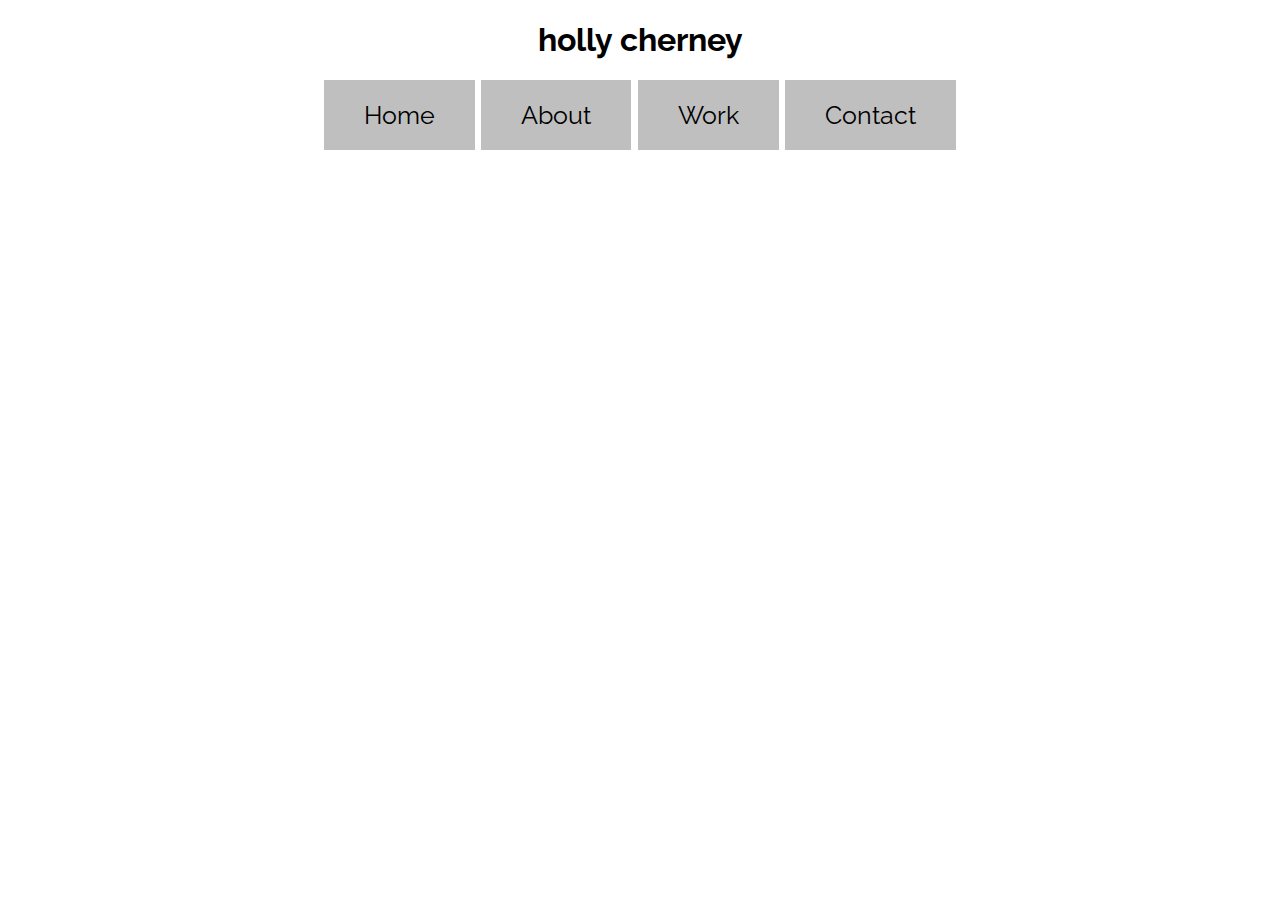
<file: work.html>
<!DOCTYPE html>

<html>

<head lang="en">

<meta charset="UTF-8">

<title>holly cherney</title>

<link rel="stylesheet" type="text/css" href="style.css">

</head>
<link href='https://fonts.googleapis.com/css?family=Raleway' rel='stylesheet' type='text/css'>
<body>

<center><h1>holly cherney</h1>
  <ul id=nav>
  <li><a href="http://hollycherney.github.io/">Home</a></li>
  <li><a href="http://hollycherney.github.io/about.html">About</a></li>
  <li><a href="http://hollycherney.github.io/work.html">Work</a></li>
  <li><a href="http://hollycherney.github.io/contact">Contact</a></li>
</ul>

</body>

</html>
</file>
<file: style.css>
h1 {
  font-family: 'Raleway', sans-serif;
}

table {
  font-family: 'Raleway', sans-serif;
  
}

@font-face {
    font-family: 'si';
    src: url('hollycherney.github.io/socicon.eot');
    src: url('hollycherney.github.io/socicon.eot#iefix') format('embedded-opentype'),
         url('hollycherney.github.io/socicon.woff') format('woff'),
         url('hollycherney.github.io/socicon.ttf') format('truetype'),
         url('hollycherney.github.io/socicon.svg#icomoonregular') format('svg');
    font-weight: normal;
    font-style: normal;
 
}
 
@media screen and (-webkit-min-device-pixel-ratio:0) {
    @font-face {
        font-family:si;
        src: url(PATH_TO/socicon.svg) format(svg);
    }
}

.soc {
    overflow:hidden;
    margin:0; padding:0;
    list-style:none;
}

.soc li {
    display:inline-block;
    *display:inline;
    zoom:1;
}

.soc li a {
    font-family:si!important;
    font-style:normal;
    font-weight:400;
    -webkit-font-smoothing:antialiased;
    -moz-osx-font-smoothing:grayscale;
    -webkit-box-sizing:border-box;
    -moz-box-sizing:border-box;
    -ms-box-sizing:border-box;
    -o-box-sizing:border-box;
    box-sizing:border-box;
    overflow:hidden;
    text-decoration:none;
    text-align:center;
    display:block;
    position: relative;
    z-index: 1;
    width: 80px;
    height: 80px;
    line-height: 80px;
    font-size: 44px;
    -webkit-border-radius: 53px;
    -moz-border-radius: 53px;
    border-radius: 53px;
    margin-right: 20px;
    color: #ffffff;
    background-color: none;
}

.soc-icon-last{
    margin:0 !important;
}

.soc-twitter {
    background-color: #4da7de;
}
.soc-twitter:before {
    content:'a';
}
.soc-facebook {
    background-color: #3e5b98;
}
.soc-facebook:before {
    content:'b';
}
.soc-linkedin {
    background-color: #3371b7;
}
.soc-linkedin:before {
    content:'j';
}
.soc-instagram {
    background-color: #9c7c6e;
}
.soc-instagram:before {
    content:'x';
}
.soc-tumblr {
    background-color: #45556c;
}
.soc-tumblr:before {
    content:'z';
}
.soc-email1 {
    background-color: #578AD6;
}
.soc-email1:before {
    content:'<';
}
.soc-youtube {
    background-color: #e02a20;
}
.soc-youtube:before {
    content:'r';
}

p {
  font-family: 'Raleway', sans-serif;
  font-size: 16px;
  margin: 0;
  padding: 0;
  text-align: center;
}

#p .a {  color: black;
  text-align: center;
  font-family: 'Raleway', sans-serif;
  padding: 10px 20px;
  background: #fff
}

#images {
  width: 650px;
  height: 400px;
  overflow: hidden;
  position: relative;
  
  margin: 20px auto;
}
#images img {
  width: 650px;
  height: 400px;
  
  position: absolute;
  top: 0;
  left: -400px;
  z-index: 1;
  opacity: 0;
  
  transition: all linear 500ms;
  -o-transition: all linear 500ms;
  -moz-transition: all linear 500ms;
  -webkit-transition: all linear 500ms;
}
#images img:target {
  left: 0;
  z-index: 9;
  opacity: 1;
}
#images img:first-child {
  left: 0;
  opacity: 1;
}
#slider a {
  ext-decoration: none;
  background: #bfbfbf;
  border: 1px solid #bfbfbf;
  padding: 4px 6px;
  color: #222;
}
#slider a:hover {
  background: #ca8a6c;
}

#nav {
  list-style-type: none;
  margin: 0;
  padding: 0;
  text-align: center;
  font-size: 25px
}

#nav li {
  display: inline-block;
  column-span: all;
}

#nav a {
  text-decoration: none;
  padding: 20px 40px;
  /* variable width */
}

li a {
  display: block;
  color: black;
  text-align: center;
  font-family: 'Raleway', sans-serif;
  padding: 10px 20px;
  background-color: #bfbfbf;
}

li a:hover {
  background-color: #ca8a6c;
  .active {
    background-color: #ca8a6c;
  }
</file>
